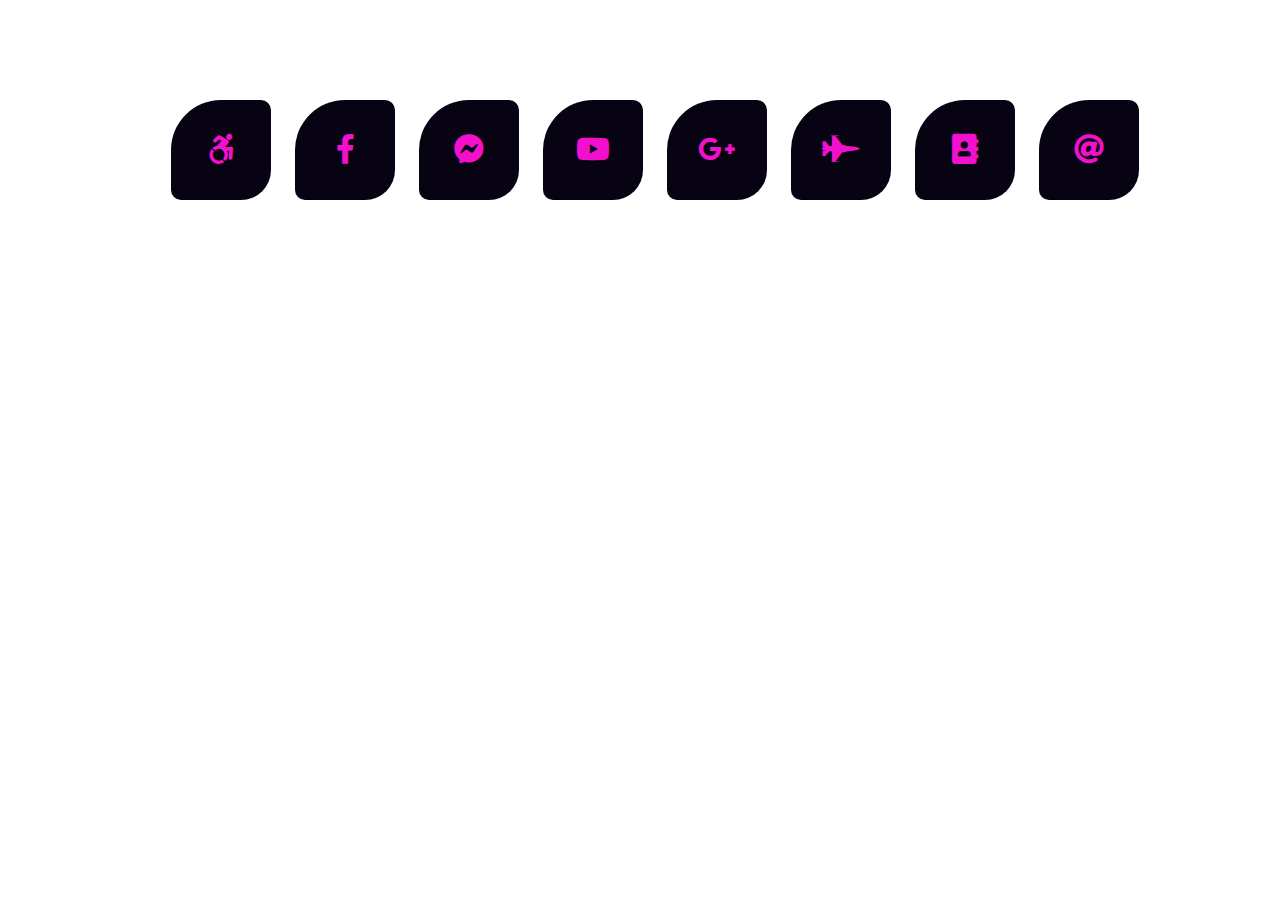
<file: index.html>
<!DOCTYPE html>
<html lang="en">
<head>
    <meta charset="UTF-8">
    <meta http-equiv="X-UA-Compatible" content="IE=edge">
    <meta name="viewport" content="width=device-width, initial-scale=1.0">
    <title>Document</title>
    <link rel="stylesheet" href="style.css">
    <link rel="stylesheet" href="https://pro.fontawesome.com/releases/v5.10.0/css/all.css">
</head>
<body>
      <div class="socil-icon">
          <ul>
              <li><a href=""><i class="fab fa-accessible-icon"></i> </a></li>
              <li><a href=""><i class="fab fa-facebook-f"></i></a></li>
              <li><a href=""><i class="fab fa-facebook-messenger"></i></a></li>
              <li><a href=""><i class="fab fa-youtube"></i></a></li>
              <li><a href=""><i class="fab fa-google-plus-g"></i></a></li>
              <li><a href=""><i class="fas fa-fighter-jet"></i></a></li>
              <li><a href=""><i class="fas fa-address-book"></i></a></li>
              <li><a href=""><i class="fas fa-at"></i></a></li>
          </ul>
      </div>
</body>
</html>
</file>
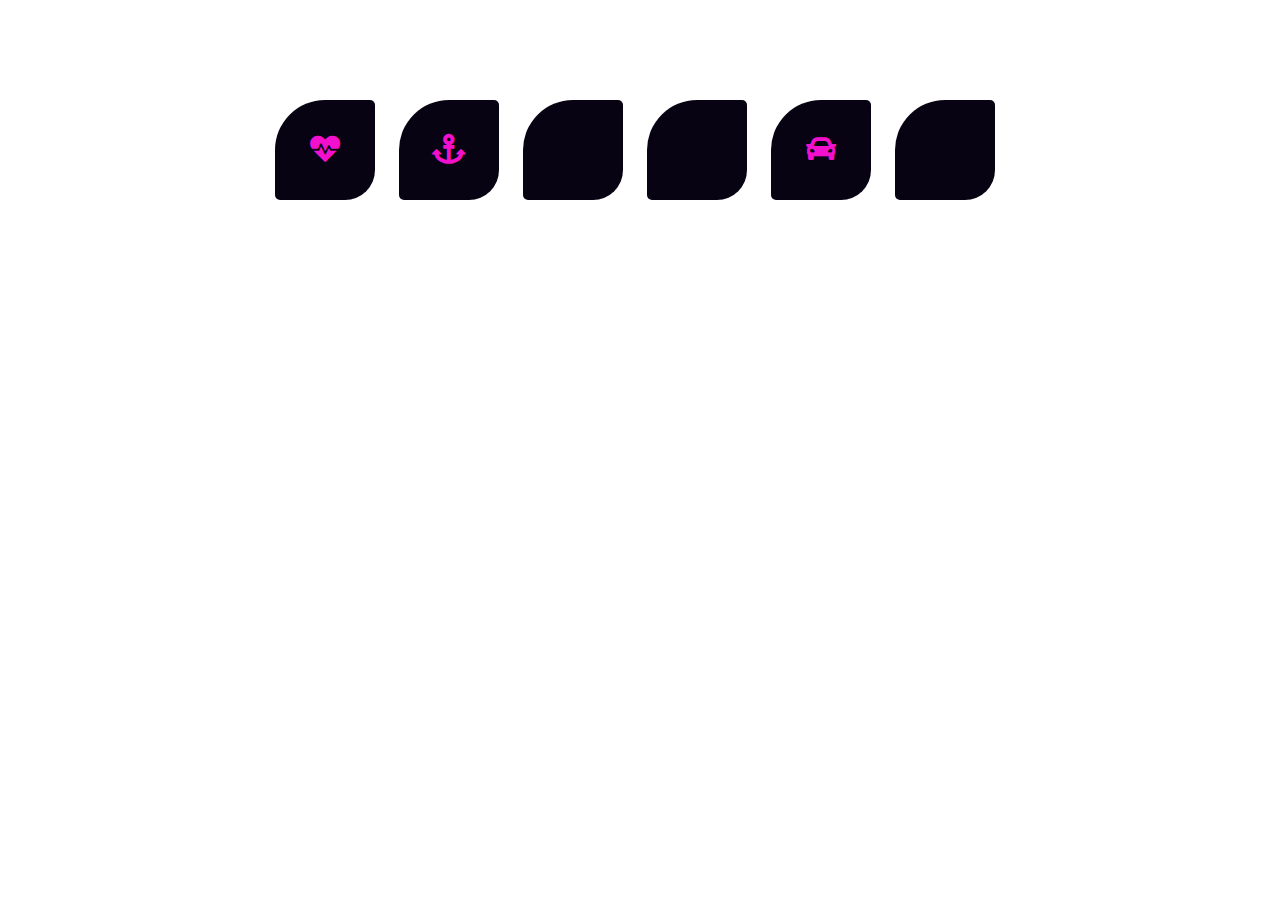
<file: index-2.html>
<!DOCTYPE html>
<html lang="en">
<head>
    <meta charset="UTF-8">
    <meta http-equiv="X-UA-Compatible" content="IE=edge">
    <meta name="viewport" content="width=device-width, initial-scale=1.0">
    <title>Document</title>
    <link rel="stylesheet" href="style-2.css">
    <link rel="stylesheet" href="https://pro.fontawesome.com/releases/v5.10.0/css/all.css">
    
</head>
<body>
    <div class="socile-manu-2">
        <ul>
            <li><a href=""> <i class="fas fa-heartbeat"></i></a></li>
            <li><a href=""><i class="fas fa-anchor"></i></a></li>
            <li><a href=""><i class="fad fa-ship"></i></a></li>
            <li><a href="">    <i class="far fa-drone-alt"></i></a></li>
            <li><a href=""><i class="fas fa-car"></i></a></li>
            <li><a href=""><i class="fad fa-subway"></i></a></li>
        </ul>
    </div>
</body>
</html>
</file>
<file: style.css>
.socil-icon{
    margin-top: 100px;
}
.socil-icon ul{
    text-align: center;
   
}
.socil-icon ul li{
    display: inline-block;
}
.socil-icon ul li a{
    color: rgb(243, 16, 205);
    background-color: rgb(8, 3, 19);
    margin-left: 5px;
    margin-right: 15px;
    font-size: 30px;
    height: 100px;
    width: 100px;
    display: inline-block;
    line-height: 100px;
    border-radius: 50px 10px 30px 10px;
}
.socil-manu ul li a:hover li{
    color: rgb(235, 23, 23);
}
</file>
<file: style-2.css>
*{
   margin-top: 0;
    padding: 0;
}

.socile-manu-2{
   
    margin-top: 100px;
}
.socile-manu-2 ul{
    text-align: center;
}
.socile-manu-2 ul li{
    display: inline-block;
}
.socile-manu-2 ul li a{
    color: rgb(243, 16, 205);
    background-color: rgb(8, 3, 19);
    margin-left: 5px;
    margin-right: 15px;
    font-size: 30px;
    height: 100px;
    width: 100px;
    display: inline-block;
    line-height: 100px;
    border-radius: 50px 5px 30px 5px;
}


.a {color: rgb(233, 12, 12);
background-color: aqua;
margin-left:5px;
margin-right:15px;
height: 100%;
width: 100%;
border-radius: 10px 10px;
line-height: 100%;
font-size: 30px;
display: inline-block;}
</file>
